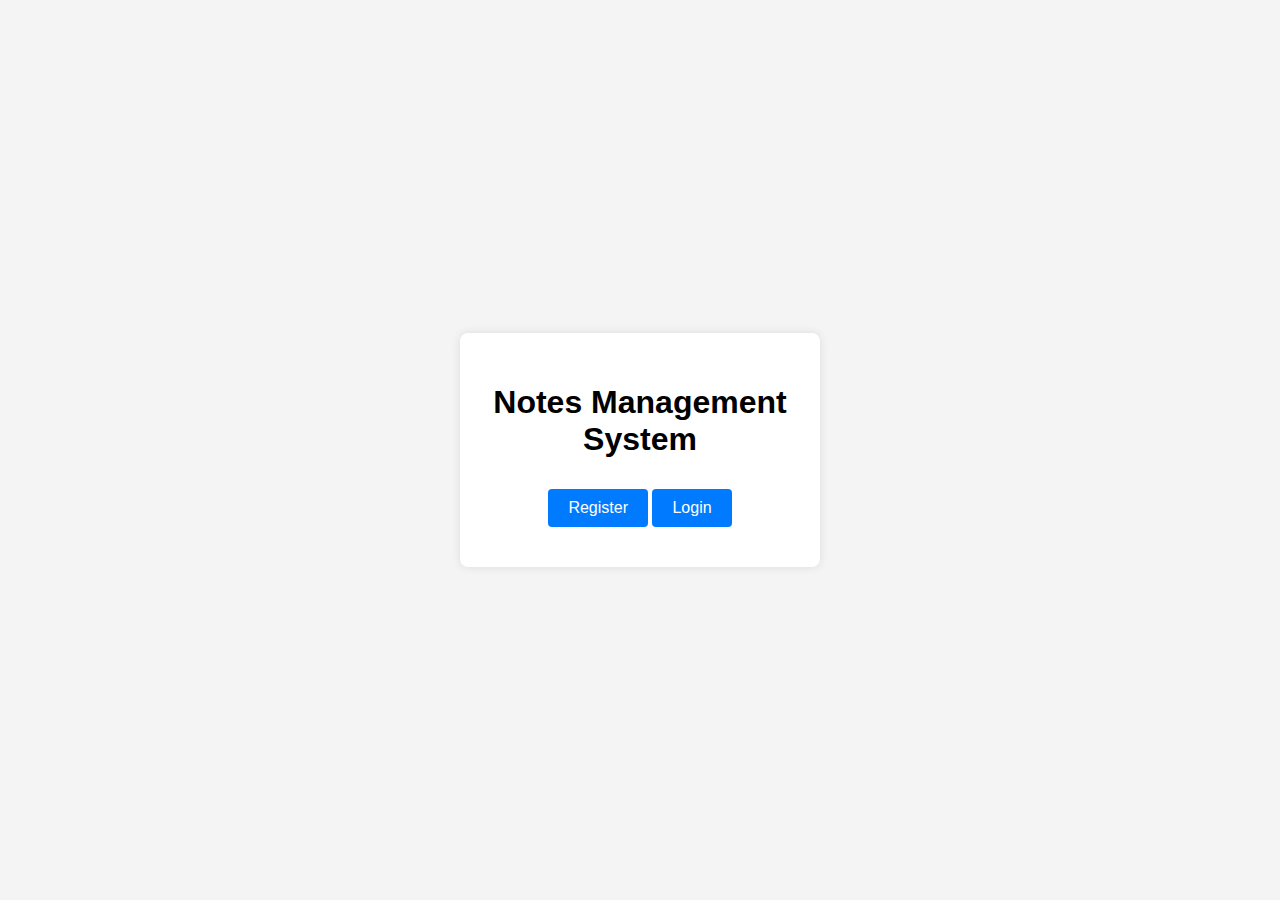
<file: index.html>
<!DOCTYPE html>
<html lang="en">
<head>
    <meta charset="UTF-8">
    <meta name="viewport" content="width=device-width, initial-scale=1.0">
    <title>Notes Management System</title>
    <link rel="stylesheet" href="style.css">
</head>
<body>
    <div class="container">
        <h1>Notes Management System</h1>
        <div class="navigation">
            <a href="register.html" class="btn">Register</a>
            <a href="login.html" class="btn">Login</a>
        </div>
    </div>
</body>
</html>
</file>
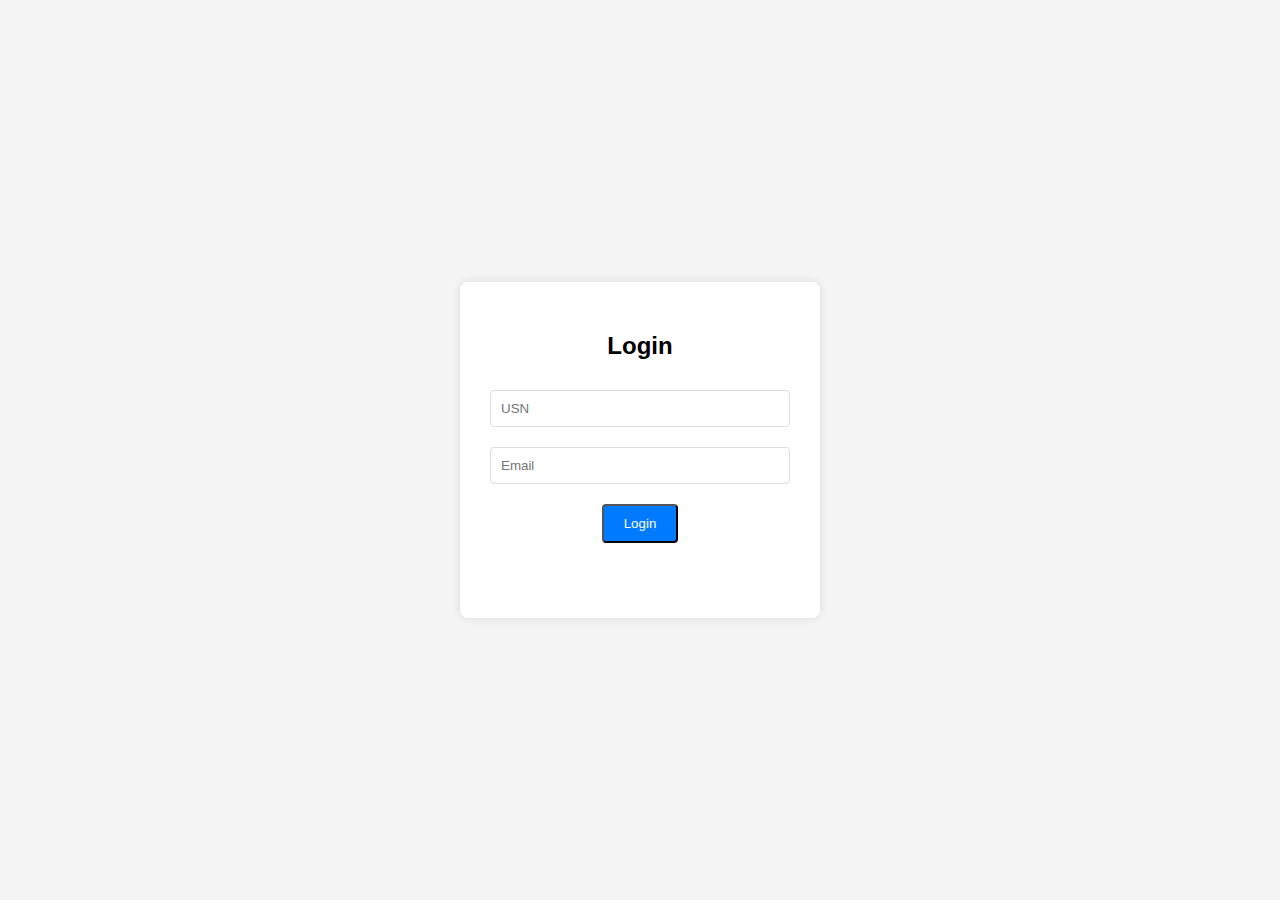
<file: home.html>
<!DOCTYPE html>
<html lang="en">
<head>
    <meta charset="UTF-8">
    <meta name="viewport" content="width=device-width, initial-scale=1.0">
    <title>Home - Notes Management</title>
    <link rel="stylesheet" href="style.css">
</head>
<body>
    <div class="container">
        <h2>Notes Dashboard</h2>
        <div class="notes-selector">
            <select id="branchSelect">
                <option value="">Select Branch</option>
                <option value="CSE">Computer Science</option>
                <option value="ECE">Electronics</option>
                <option value="MECH">Mechanical</option>
            </select>

            <select id="semesterSelect">
                <option value="">Select Semester</option>
                <option value="1">1st Semester</option>
                <option value="2">2nd Semester</option>
                <option value="3">3rd Semester</option>
                <option value="4">4th Semester</option>
                <option value="5">5th Semester</option>
                <option value="6">6th Semester</option>
                <option value="7">7th Semester</option>
                <option value="8">8th Semester</option>
            </select>

            <select id="subjectSelect">
                <option value="">Select Subject</option>
            </select>
        </div>
        
        <button id="logoutBtn" class="btn">Logout</button>
    </div>
    <script src="js/home.js"></script>
</body>
</html>
</file>
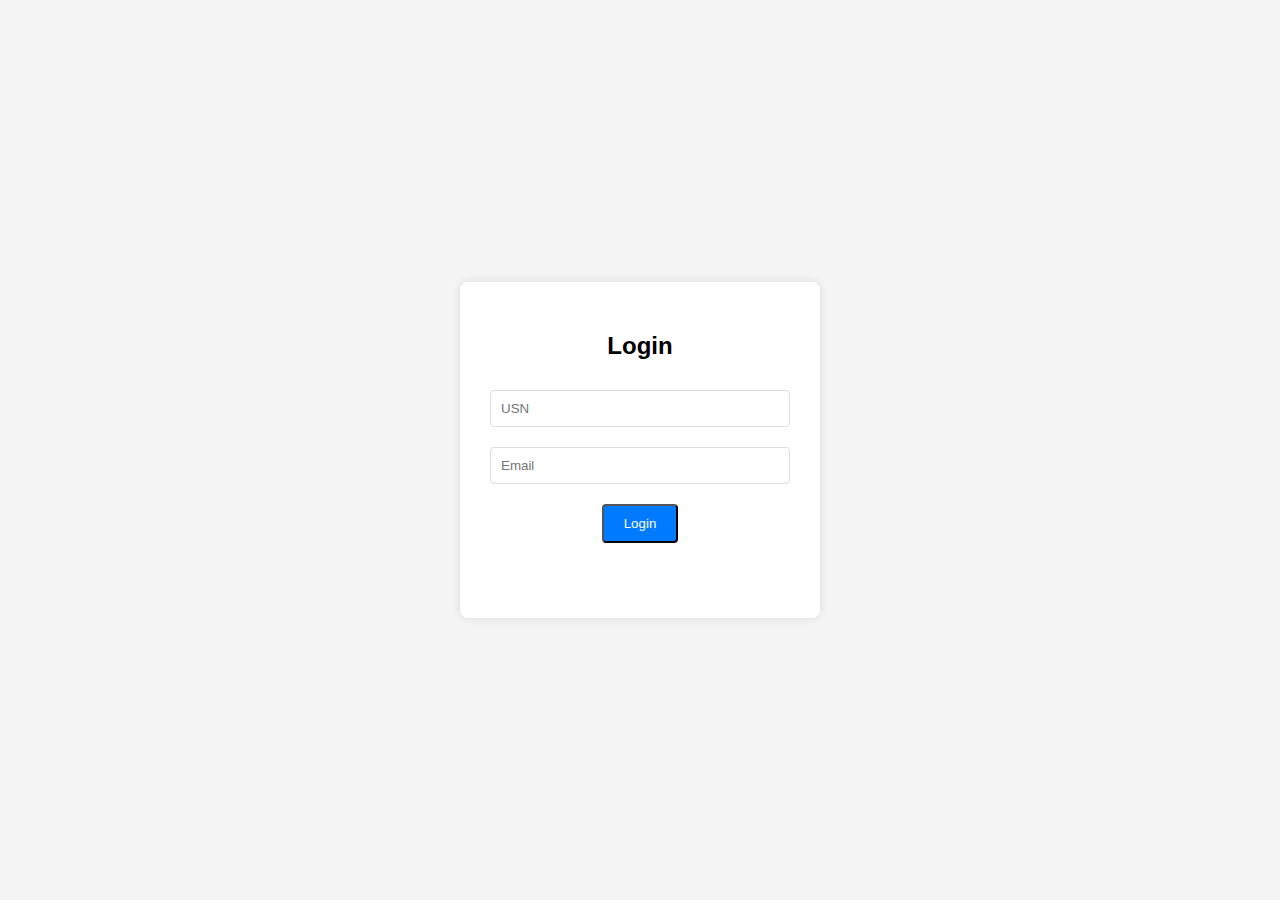
<file: login.html>
<!DOCTYPE html>
<html lang="en">
<head>
    <meta charset="UTF-8">
    <meta name="viewport" content="width=device-width, initial-scale=1.0">
    <title>Login - Notes Management</title>
    <link rel="stylesheet" href="style.css">
</head>
<body>
    <div class="container">
        <h2>Login</h2>
        <form id="loginForm">
            <input type="text" id="usn" placeholder="USN" required>
            <input type="email" id="email" placeholder="Email" required>
            <button type="submit" class="btn">Login</button>
        </form>
        <div id="message" class="message"></div>
    </div>
    <script src="js/login.js"></script>
</body>
</html>
</file>
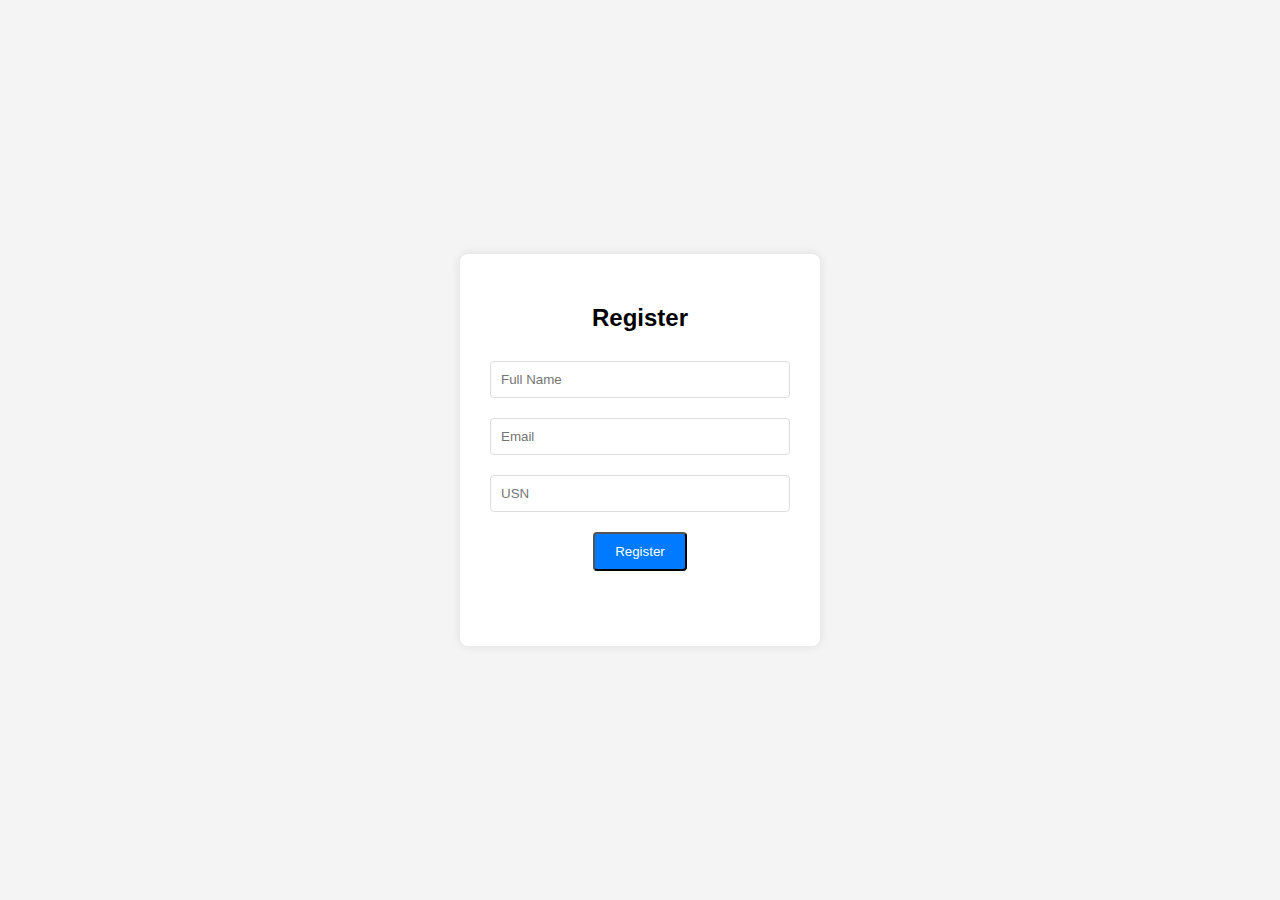
<file: register.html>
<!DOCTYPE html>
<html lang="en">
<head>
    <meta charset="UTF-8">
    <meta name="viewport" content="width=device-width, initial-scale=1.0">
    <title>Register - Notes Management</title>
    <link rel="stylesheet" href="style.css">
</head>
<body>
    <div class="container">
        <h2>Register</h2>
        <form id="registerForm">
            <input type="text" id="name" placeholder="Full Name" required>
            <input type="email" id="email" placeholder="Email" required>
            <input type="text" id="usn" placeholder="USN" required>
            <button type="submit" class="btn">Register</button>
        </form>
        <div id="message" class="message"></div>
    </div>
    <script src="js/register.js"></script>
</body>
</html>
</file>
<file: style.css>
body {
    font-family: Arial, sans-serif;
    background-color: #f4f4f4;
    margin: 0;
    padding: 0;
    display: flex;
    justify-content: center;
    align-items: center;
    height: 100vh;
}

.container {
    background-color: white;
    padding: 30px;
    border-radius: 8px;
    box-shadow: 0 0 10px rgba(0, 0, 0, 0.1);
    width: 300px;
    text-align: center;
}

input, select {
    width: 100%;
    padding: 10px;
    margin: 10px 0;
    border: 1px solid #ddd;
    border-radius: 4px;
    box-sizing: border-box;
}

.btn {
    display: inline-block;
    background-color: #007bff;
    color: white;
    padding: 10px 20px;
    text-decoration: none;
    border-radius: 4px;
    cursor: pointer;
    margin: 10px 0;
}

.message {
    margin-top: 15px;
    padding: 10px;
    border-radius: 4px;
}

.success {
    background-color: #dff0d8;
    color: #3c763d;
}

.error {
    background-color: #f2dede;
    color: #a94442;
}
</file>
